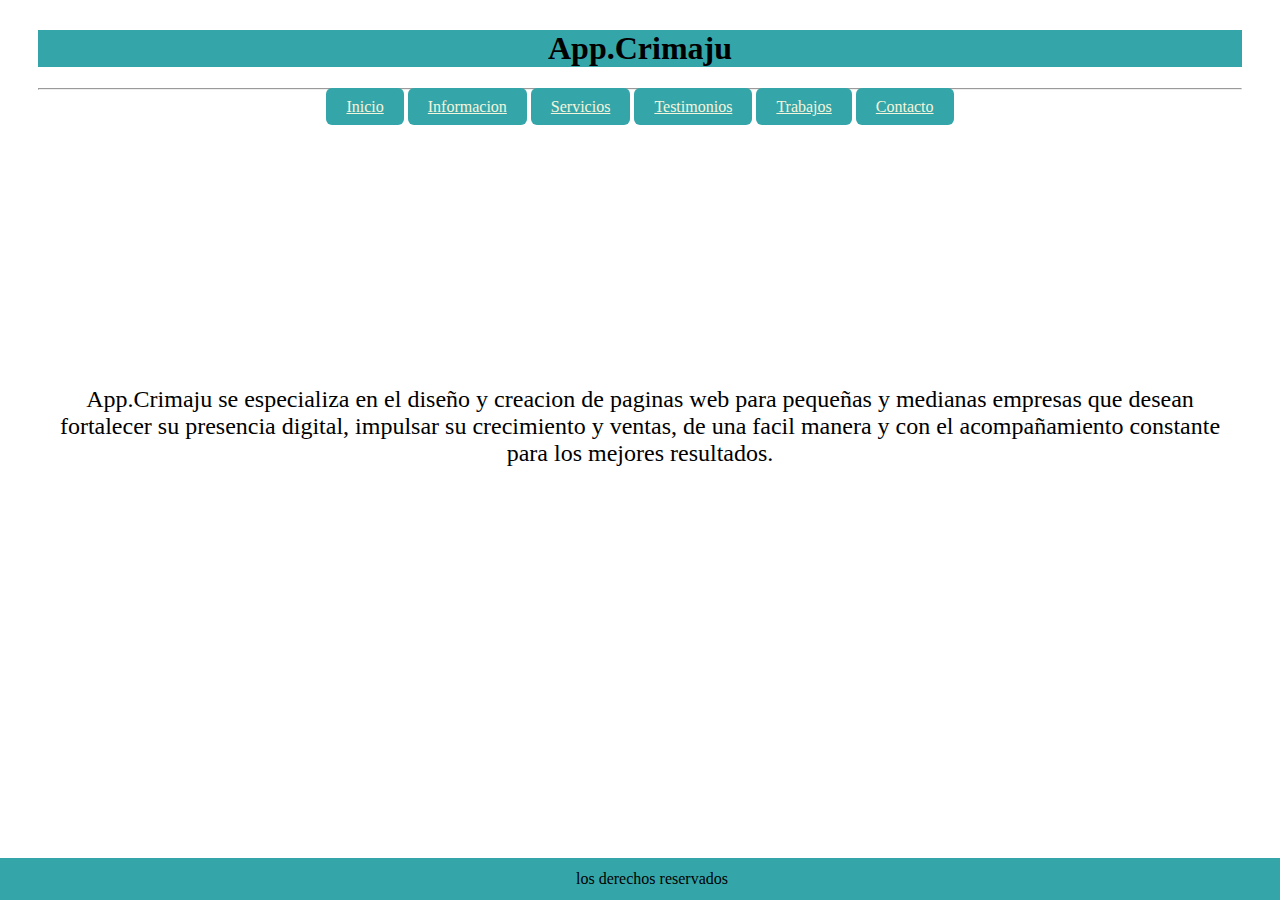
<file: inicio_crimaju.html>
<!DOCTYPE html>
<html lang="es">
<head>
    <meta charset="UTF-8">
    <meta name="viewport" content="width=device-width, initial-scale=1.0">
    <link rel="stylesheet" href="inicio.css">
    <title>App.Crimaju/inicio</title>
</head>
<body>
    <header>
     <h1>App.Crimaju</h1>
     <hr>
     <a href="inicio_crimaju.html" class="menu-boton">Inicio</a>
     <a href="" class="menu-boton">Informacion</a>
     <a href="" class="menu-boton">Servicios</a>
     <a href="" class="menu-boton">Testimonios</a>
     <a href="" class="menu-boton">Trabajos</a>
     <a href="" class="menu-boton">Contacto</a>
     </div>
    </header>
    <main>
        <div class="logo">
            <img src="logo.jpeg" class="img">
        </div>
        <p>App.Crimaju se especializa en el diseño y creacion de paginas web para pequeñas y medianas empresas que desean fortalecer su presencia digital, impulsar su crecimiento y ventas, de una facil manera y con el acompañamiento constante para los mejores resultados.</p>

    </main>
    <footer>

      los derechos reservados
    </footer>
</body>
</html>
</file>
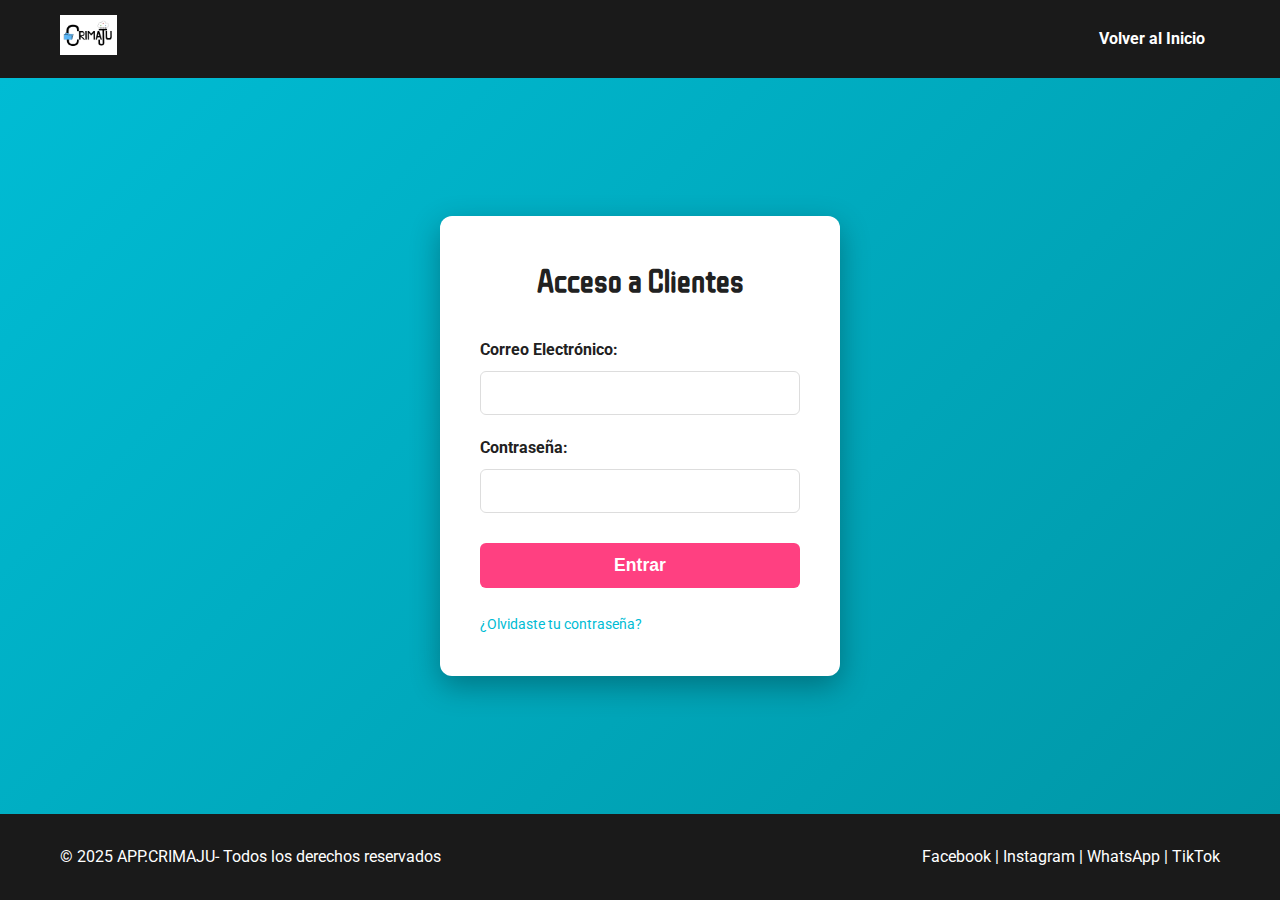
<file: login.html>
<!DOCTYPE html>
<html lang="es">
<head>
    <meta charset="UTF-8">
    <meta name="viewport" content="width=device-width, initial-scale=1.0">
    <title>CRIMAJU | Iniciar Sesión</title>
    <link rel="stylesheet" href="css/login.css"> 
    
    <link rel="preconnect" href="https://fonts.googleapis.com">
    <link rel="preconnect" href="https://fonts.gstatic.com" crossorigin>
    <link href="https://fonts.googleapis.com/css2?family=Roboto:wght@400;700&family=WDXL+Lubrifont+TC&display=swap" rel="stylesheet">
</head>
<body>
    <header>
        <nav class="container">
            <div class="logo">
                <a href="index.html">
                    <img src="img/logo.jpeg" alt="Logo CRIMAJU">
                </a>
            </div>
            <ul class="menu-simple">
                <li><a href="index.html">Volver al Inicio</a></li>
            </ul>
        </nav>
    </header>

    <main class="login-page">
        <div class="login-card">
            <h1 class="login-title">Acceso a Clientes</h1>
            
            <form id="loginForm">
                <div class="input-group">
                    <label for="email">Correo Electrónico:</label>
                    <input type="email" id="email" name="email" required>
                </div>
                
                <div class="input-group">
                    <label for="password">Contraseña:</label>
                    <input type="password" id="password" name="password" required>
                </div>
                
                <button type="submit" class="login-button">Entrar</button>
                
                <div class="links">
                    <a href="contraseña.html" class="forgot-password">¿Olvidaste tu contraseña?</a>
                </div>

                <p id="error-message" class="error-message"></p>
            </form>
        </div>
    </main>

    <footer>
        <div class="container footer-content">
            <p>© 2025 APP.CRIMAJU- Todos los derechos reservados</p>
            <div class="social">
                <a href="https://www.facebook.com/share/17DF9ukzqz/" class="social-link">Facebook</a> | 
                <a href="https://www.instagram.com/appcrimaju?utm_source=qr&igsh=MTZ3dDB1cWhvZTNtOQ==" class="social-link">Instagram</a> | 
                <a href="https://wa.me/573243995193" class="social-link">WhatsApp</a> |
                <a href="https://www.tiktok.com/@app.crimaju?_t=ZS-90Bn1db3AaO&_r=1" class="social-link">TikTok</a>
            </div>
        </div>
    </footer>
    <script src="js/login.js" defer></script>
</body>
</html>
</file>
<file: inicio.css>
.menu-boton:hover{
    background-color: rgb(49, 173, 86);
    color: black;
    border: 2px solid #ddd ;
    transition: backgroud-color 0.3s;
    color: black;
    text-align: center;
}

.menu-boton{
    background-color: rgb(52, 166, 170);
    color: beige;
    padding: 10px 20px;
    font-size: 16px;
    border: none;
    border-radius: 6px;
    cursor: pointer;
    transition: background-color 0.3s, transform 0.25s;}
h1{ 
    background-color: rgb(52, 166, 170);
    text-align: center;
    font-family: 'Times New Roman', Times, serif;}
footer{
    position: fixed;
    bottom: 0;
    left:  0;
    width: 100%;
    background-color: rgb(52, 166, 170);
    color: #000;
    text-align: center;
    padding: 12px;
    z-index: 1000;}

@keyframes aparecer {
    0%{
        opacity:  0;
        transform: translateY(50px);
    }
    100%{
        opacity:1;
        transform: translateY(0);
    }
}
header{ 
    text-align: center;

    margin:30px;}

.img{
  clip-path: circle(50%);
  width: 300px;
  position:relative;
  left: 35%;
  object-fit: cover;
  animation: aparecer 1.5s ease-out forwards;
  opacity: 0;
}
p{
    text-align: center;
    margin-left: 50px;
    margin-right: 50px;
    font-family:'Times New Roman', Times, serif;
    font-size: x-large;
}
</file>
<file: css/login.css>
/* ==================================== */
/* 1. Variables y Reset Básico          */
/* ==================================== */

:root {
    /* Paleta de colores CRIMAJU */
    --primary-color: #00BCD4; /* Cyan principal */
    --secondary-color: #FF4081; /* Rojo/Magenta de acento */
    --text-color: #212121; /* Texto oscuro */
    --text-light: #FFFFFF; /* Texto claro */
    --background-light: #F8F8F8; /* Fondo claro */
    --background-dark: #1a1a1a; /* Fondo oscuro (Header/Footer) */
    
    /* Tipografía */
    --font-heading: 'WDXL Lubrifont TC', sans-serif;
    --font-body: 'Roboto', sans-serif;
}

* {
    box-sizing: border-box;
    margin: 0;
    padding: 0;
}

body {
    font-family: var(--font-body);
    color: var(--text-color);
    line-height: 1.6;
    background-color: var(--background-light);
    min-height: 100vh; /* Para que el fondo cubra toda la página */
    display: flex; /* Flexbox para centrar el contenido principal */
    flex-direction: column;
}

a {
    text-decoration: none;
    color: var(--primary-color);
    transition: color 0.3s ease;
}

a:hover {
    color: var(--secondary-color);
}

.container {
    max-width: 1200px;
    margin: 0 auto;
    padding: 0 20px;
}

/* ==================================== */
/* 2. Header y Footer (Consistencia)    */
/* ==================================== */

header {
    background-color: var(--background-dark);
    color: var(--text-light);
    padding: 15px 0;
}

header nav {
    display: flex;
    justify-content: space-between;
    align-items: center;
}

header .logo img {
    height: 40px; 
}

.menu-simple {
    list-style: none;
    display: flex;
    gap: 20px;
}

.menu-simple a {
    color: var(--text-light);
    font-weight: bold;
    padding: 5px 15px;
}

footer {
    background-color: var(--background-dark);
    color: var(--text-light);
    padding: 30px 20px;
    text-align: center;
    margin-top: auto; /* Empuja el footer hacia abajo */
}

.footer-content {
    display: flex;
    justify-content: space-between;
    align-items: center;
    flex-wrap: wrap;
}

.social a {
    color: var(--text-light);
}

/* ==================================== */
/* 3. Estilos del Formulario de Login   */
/* ==================================== */

.login-page {
    display: flex;
    justify-content: center;
    align-items: center;
    flex-grow: 1; /* Permite que MAIN ocupe el espacio restante */
    padding: 50px 20px;
    background: linear-gradient(135deg, var(--primary-color) 0%, #0097A7 100%); /* Fondo con degradado Cyan */
}

.login-card {
    background: var(--text-light);
    padding: 40px;
    border-radius: 12px;
    box-shadow: 0 10px 30px rgba(0, 0, 0, 0.3);
    width: 100%;
    max-width: 400px;
    text-align: center;
}

.login-title {
    font-family: var(--font-heading);
    font-size: 2rem;
    color: var(--text-color);
    margin-bottom: 30px;
}

.input-group {
    text-align: left;
    margin-bottom: 20px;
}

.input-group label {
    display: block;
    margin-bottom: 8px;
    font-weight: bold;
    color: var(--text-color);
}

.input-group input {
    width: 100%;
    padding: 12px;
    border: 1px solid #ddd;
    border-radius: 6px;
    font-size: 1rem;
    transition: border-color 0.3s;
}

.input-group input:focus {
    border-color: var(--primary-color);
    outline: none;
    box-shadow: 0 0 5px rgba(0, 188, 212, 0.5); /* Sombra de enfoque Cyan */
}

.login-button {
    width: 100%;
    background-color: var(--secondary-color); /* Rojo/Magenta de acento */
    color: var(--text-light);
    padding: 12px 20px;
    border: none;
    border-radius: 6px;
    font-size: 1.1rem;
    font-weight: bold;
    cursor: pointer;
    margin-top: 10px;
    transition: background-color 0.3s, transform 0.2s;
}

.login-button:hover {
    background-color: #E91E63;
    transform: translateY(-1px);
}

.links {
    margin-top: 25px;
    display: flex;
    justify-content: space-between;
    font-size: 0.9rem;
}

.links a:hover {
    text-decoration: underline;
}

.error-message {
    color: var(--secondary-color);
    margin-top: 15px;
    font-weight: bold;
    display: none; /* Oculto por defecto, mostrado por JS */
}

/* Responsive */
@media (max-width: 600px) {
    .login-card {
        padding: 30px 20px;
    }

    .links {
        flex-direction: column;
        gap: 10px;
    }
}
</file>
